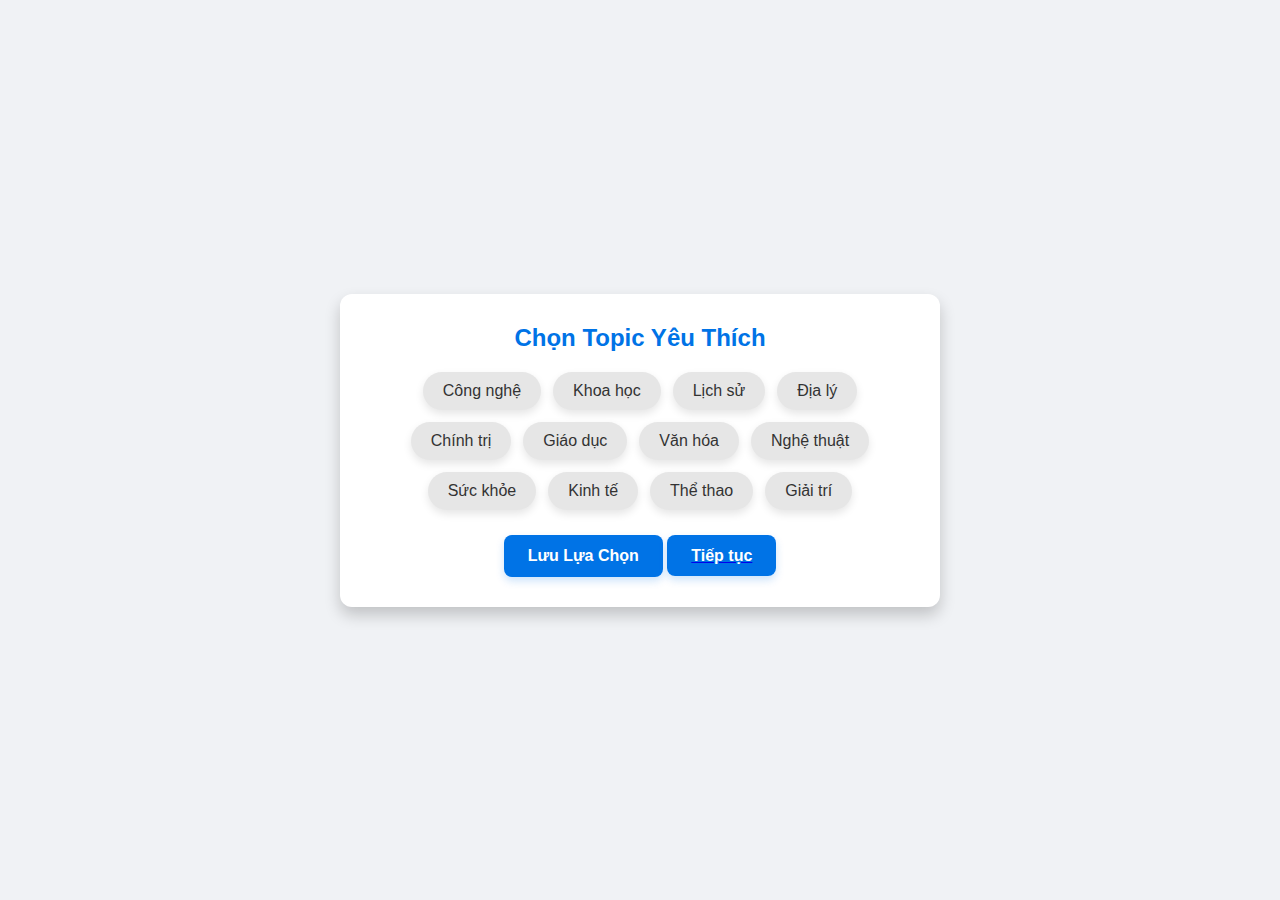
<file: chosetopic.html>
<!DOCTYPE html>
<html lang="en">
<head>
    <meta charset="UTF-8">
    <meta name="viewport" content="width=device-width, initial-scale=1.0">
    <title>Chọn Topic Yêu Thích</title>
    
    <!-- CSS cho giao diện chọn topic -->
    <style>
        * {
            margin: 0;
            padding: 0;
            box-sizing: border-box;
        }

        body {
            font-family: Arial, sans-serif;
            display: flex;
            justify-content: center;
            align-items: center;
            height: 100vh;
            background-color: #f0f2f5;
            color: #333;
            padding: 20px;
        }

        .container {
            max-width: 600px;
            background-color: #ffffff;
            border-radius: 12px;
            box-shadow: 0px 8px 16px rgba(0, 0, 0, 0.2);
            padding: 30px;
            text-align: center;
            animation: fadeIn 0.5s ease;
        }

        h2 {
            color: #0073e6;
            font-size: 24px;
            font-weight: bold;
            margin-bottom: 20px;
        }

        .topic-list {
            display: flex;
            flex-wrap: wrap;
            gap: 12px;
            justify-content: center;
            margin-bottom: 25px;
        }

        .topic-item {
            padding: 10px 20px;
            background-color: #e6e6e6;
            border-radius: 20px;
            cursor: pointer;
            font-size: 16px;
            transition: background-color 0.3s, transform 0.2s;
            user-select: none;
            box-shadow: 0 4px 8px rgba(0, 0, 0, 0.1);
        }

        .topic-item.selected {
            background-color: #0073e6;
            color: white;
            transform: scale(1.05);
            box-shadow: 0 6px 12px rgba(0, 115, 230, 0.3);
        }

        .topic-item:hover {
            background-color: #d4e0f4;
        }

        .save-button {
            padding: 12px 24px;
            font-size: 16px;
            font-weight: bold;
            color: white;
            background-color: #0073e6;
            border: none;
            border-radius: 8px;
            cursor: pointer;
            transition: background-color 0.3s, box-shadow 0.3s;
            box-shadow: 0px 4px 8px rgba(0, 115, 230, 0.2);
        }

        .save-button:hover {
            background-color: #005bb5;
            box-shadow: 0px 6px 12px rgba(0, 91, 181, 0.3);
        }

        /* Animation */
        @keyframes fadeIn {
            from { opacity: 0; transform: translateY(10px); }
            to { opacity: 1; transform: translateY(0); }
        }
    </style>
</head>
<body>

<div class="container">
    <h2>Chọn Topic Yêu Thích</h2>
    <div class="topic-list" id="topic-list">
        <!-- Các topic sẽ được thêm vào đây bằng JavaScript -->
    </div>
    <button class="save-button" onclick="saveSelectedTopics()">Lưu Lựa Chọn</button>
    <a href= "index.html"><Lưu class="save-button">Tiếp tục</button></ahref>
</div>

<!-- JavaScript để xử lý chọn topic -->
<script>
    // Danh sách các topic có sẵn
    const topics = ["Công nghệ", "Khoa học", "Lịch sử", "Địa lý", "Chính trị", "Giáo dục", "Văn hóa", "Nghệ thuật", "Sức khỏe", "Kinh tế", "Thể thao", "Giải trí"];

    // Lấy phần tử topic list
    const topicList = document.getElementById("topic-list");

    // Lưu các topic đã chọn
    let selectedTopics = [];

    // Khởi tạo danh sách topic
    function loadTopics() {
        topics.forEach(topic => {
            const topicItem = document.createElement("div");
            topicItem.classList.add("topic-item");
            topicItem.textContent = topic;

            // Xử lý sự kiện click để chọn topic
            topicItem.addEventListener("click", () => {
                toggleTopicSelection(topicItem, topic);
            });

            topicList.appendChild(topicItem);
        });
    }

    // Chọn hoặc bỏ chọn topic
    function toggleTopicSelection(element, topic) {
        if (selectedTopics.includes(topic)) {
            selectedTopics = selectedTopics.filter(t => t !== topic);
            element.classList.remove("selected");
        } else {
            selectedTopics.push(topic);
            element.classList.add("selected");
        }
    }

    // Lưu các topic đã chọn
    function saveSelectedTopics() {
        // Ở đây có thể lưu vào localStorage hoặc gửi lên server nếu có backend
        localStorage.setItem("selectedTopics", JSON.stringify(selectedTopics));
        alert("Lưu thành công các topic yêu thích của bạn!");
    }

    // Khởi động danh sách topic khi trang tải
    loadTopics();
</script>

</body>
</html>
</file>
